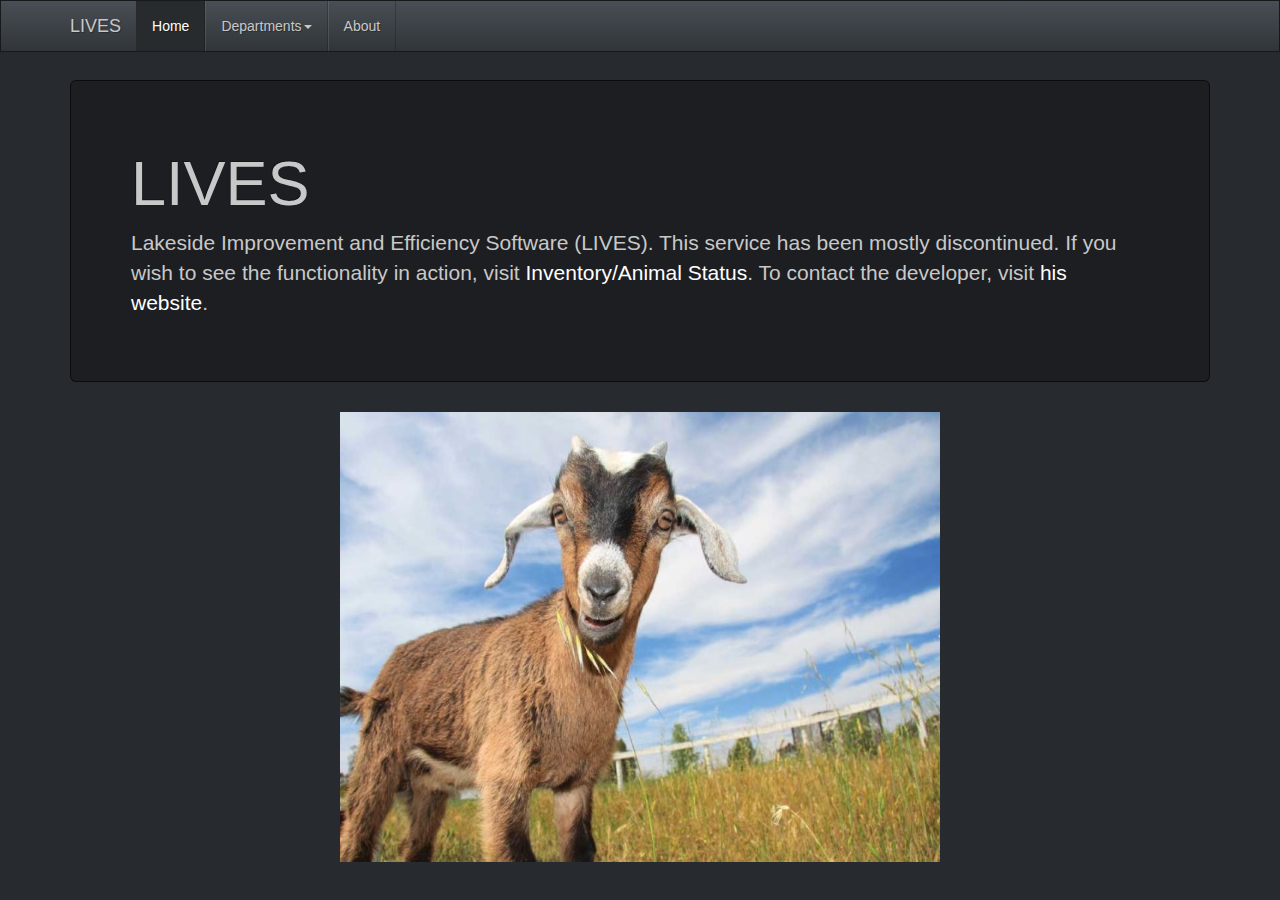
<file: index.html>
<!-- Remember to update links for css/scripts when changing directories! -->

<html>
    <head>
        <title>Home</title>
        <link  rel="stylesheet" href="/css/bootstrap.css" >
        <meta name="viewport" content="width=device-width, initial-scale=1, maximum-scale=1">
    </head>
    
    <body>
        <div class="container">
            <nav class="navbar navbar-default navbar-fixed-top">
              <div class="container">
                <div class="navbar-header">
                  <button type="button" class="navbar-toggle collapsed" data-toggle="collapse" data-target="#navbar" aria-expanded="false" aria-controls="navbar">
                    <span class="sr-only">Toggle navigation</span>
                    <span class="icon-bar"></span>
                    <span class="icon-bar"></span>
                    <span class="icon-bar"></span>
                  </button>
                  <a class="navbar-brand" href="index.html">LIVES</a>
                </div>
                <div id="navbar" class="navbar-collapse collapse">
                  <ul class="nav navbar-nav">
                    <li class="active"><a href="index.html">Home</a></li>
                    <li class="dropdown">
                      <a href="#" class="dropdown-toggle" data-toggle="dropdown" role="button" aria-haspopup="true" aria-expanded="false">Departments<span class="caret"></span></a>
                      <ul class="dropdown-menu">
                        <li><a href="inventory/index.php">Inventory/Animal Status</a></li>
                        <li><a href="labor/index.php">Labor</a></li>
                        <li><a href="wip.html">Nutrition</a></li>
                        <li><a href="wip.html">Health</a></li>
                        <li><a href="wip.html">Genetic Improvement</a></li>
                        <li><a href="wip.html">Finance</a></li>
                        <li><a href="wip.html">Profit Margin</a></li>
                      </ul>
                    </li>
                    <li><a href="about.html">About</a></li>
                  </ul>
                </div><!--/.nav-collapse -->
              </div>
            </nav>
            <br /><br /><br /><br />
            <div class="jumbotron">
                <h1>LIVES</h1>
                <p>Lakeside Improvement and Efficiency Software (LIVES). This service has been mostly discontinued. If you wish to see the functionality in action, visit <a href="inventory/index.php">Inventory/Animal Status</a>. To contact the developer, visit <a href="http://www.zachdobbs.life">his website</a>.</p>
            </div>     
            <div class="col-xs-12">
                <img src="img/goatLG.jpg" class="img-responsive center-block" />
            </div>
        </div>

        <script src="https://code.jquery.com/jquery-2.2.4.min.js"   integrity="sha256-BbhdlvQf/xTY9gja0Dq3HiwQF8LaCRTXxZKRutelT44="   crossorigin="anonymous"></script>
        <script src="/js/bootstrap.min.js" type="text/javascript"></script>

    </body>

</html>
</file>
